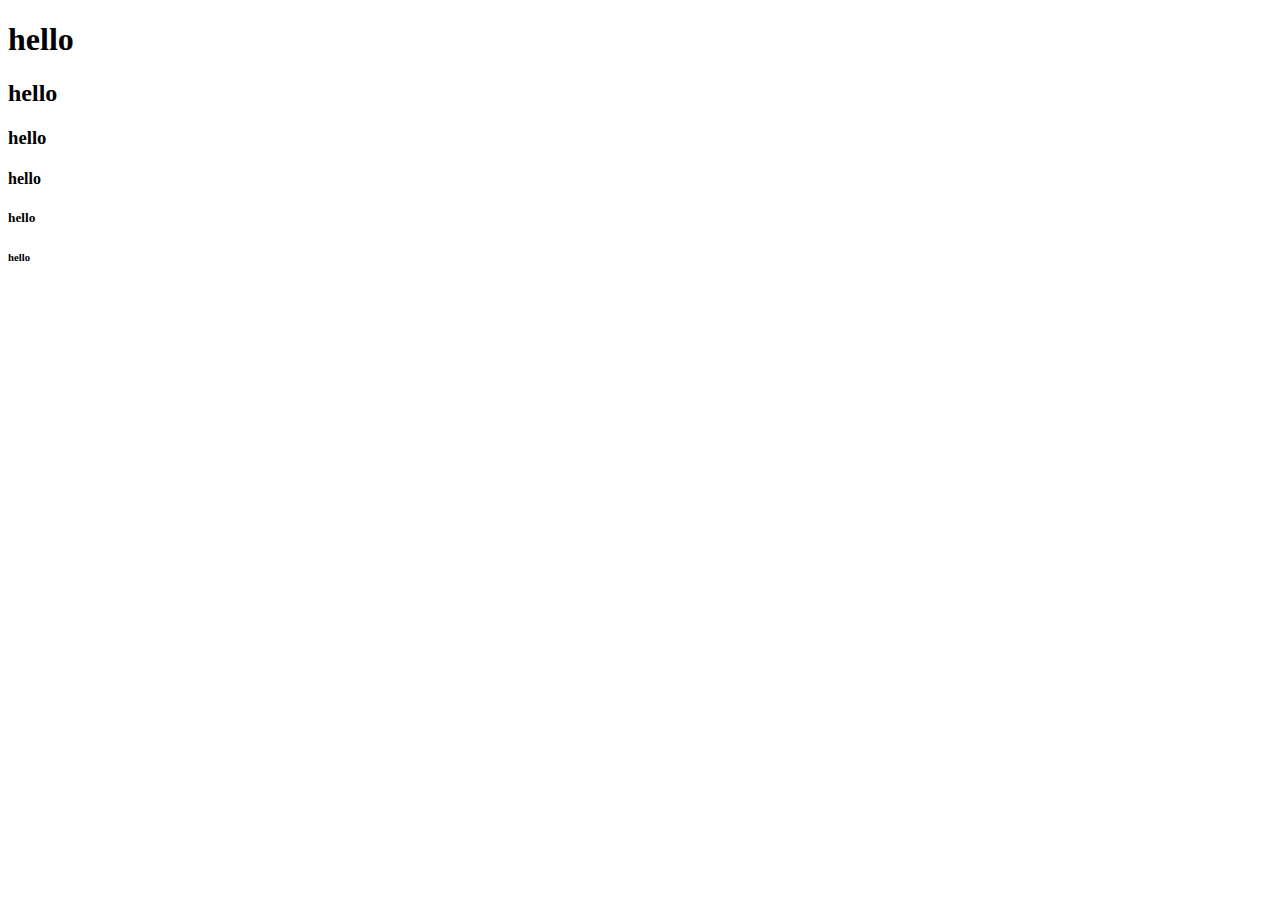
<file: day 1/first.html>
<!DOCTYPE html>
<html lang="en">
<head>
    <meta charset="UTF-8">
    <meta http-equiv="X-UA-Compatible" content="IE=edge">
    <meta name="viewport" content="width=device-width, initial-scale=1.0">
    <title>first practical</title>
</head>
<body>
    <h1>hello</h1>
    <h2>hello</h2>
    <h3>hello</h3>
    <h4>hello</h4>
    <h5>hello</h5>
    <h6>hello</h6>
</body>
</html>
</file>
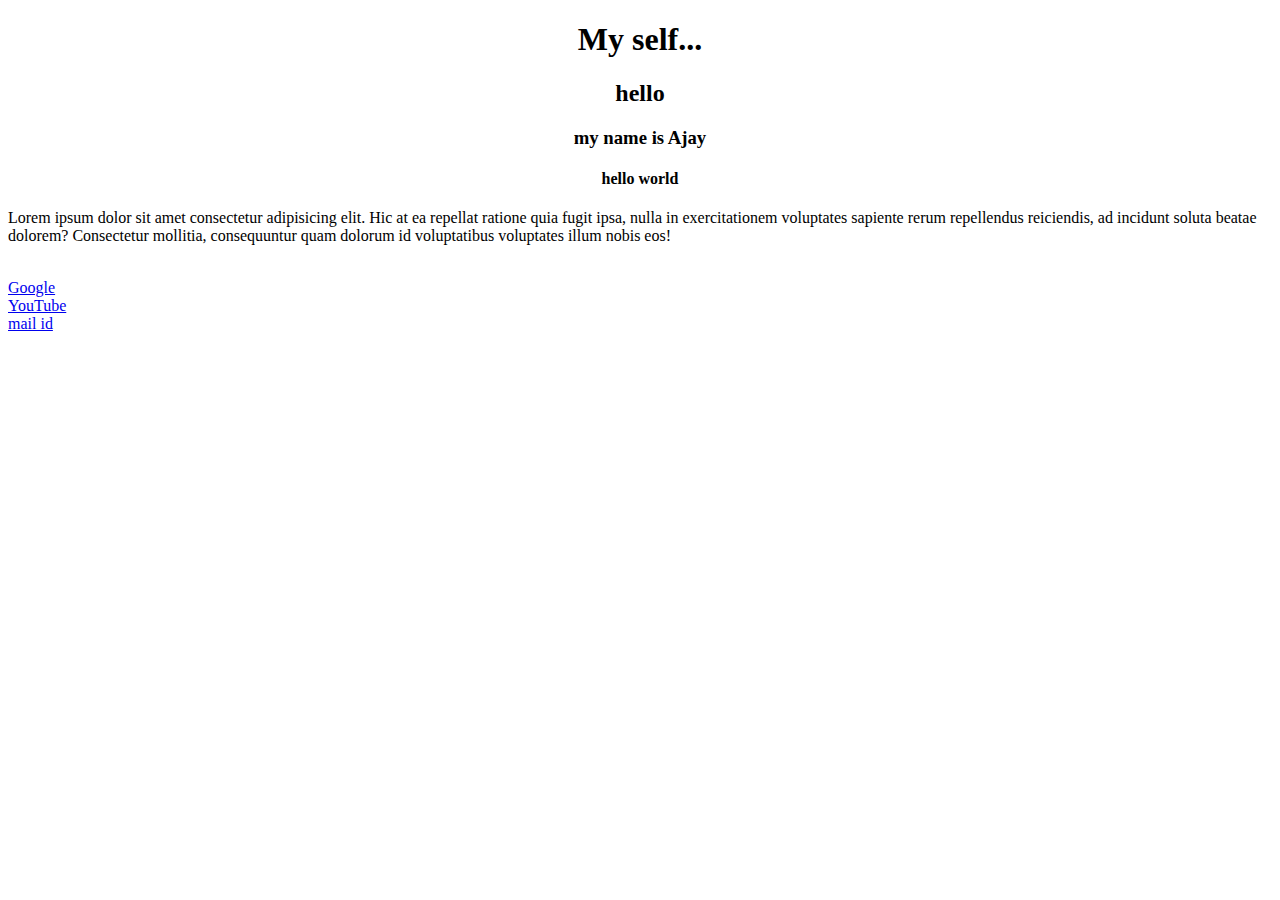
<file: day 1/list.html>
<!DOCTYPE html>
<html lang="en">
<head>
    <meta charset="UTF-8">
    <meta http-equiv="X-UA-Compatible" content="IE=edge">
    <meta name="viewport" content="width=device-width, initial-scale=1.0">
    <title>Anchor link</title>
</head>
<body>
    <center><h1>My self...</h1></center>
    <center><h2>hello</h2></center>
    <center><h3>my name is Ajay</h3></center>
    <center><h4>hello world </h4></center>

    <p>Lorem ipsum dolor sit amet consectetur adipisicing elit. Hic at ea repellat ratione quia fugit ipsa, nulla in exercitationem voluptates sapiente rerum repellendus reiciendis, ad incidunt soluta beatae dolorem? Consectetur mollitia, consequuntur quam dolorum id voluptatibus voluptates illum nobis eos!</p><br>
    <a href="http://google.com" target="_self">Google</a><br>
    <a href="http://youtube.com" target="_blank">YouTube</a><br>
    <a href="abc@gmail.com" target="_blank">mail id</a>

</body>
</html>
</file>
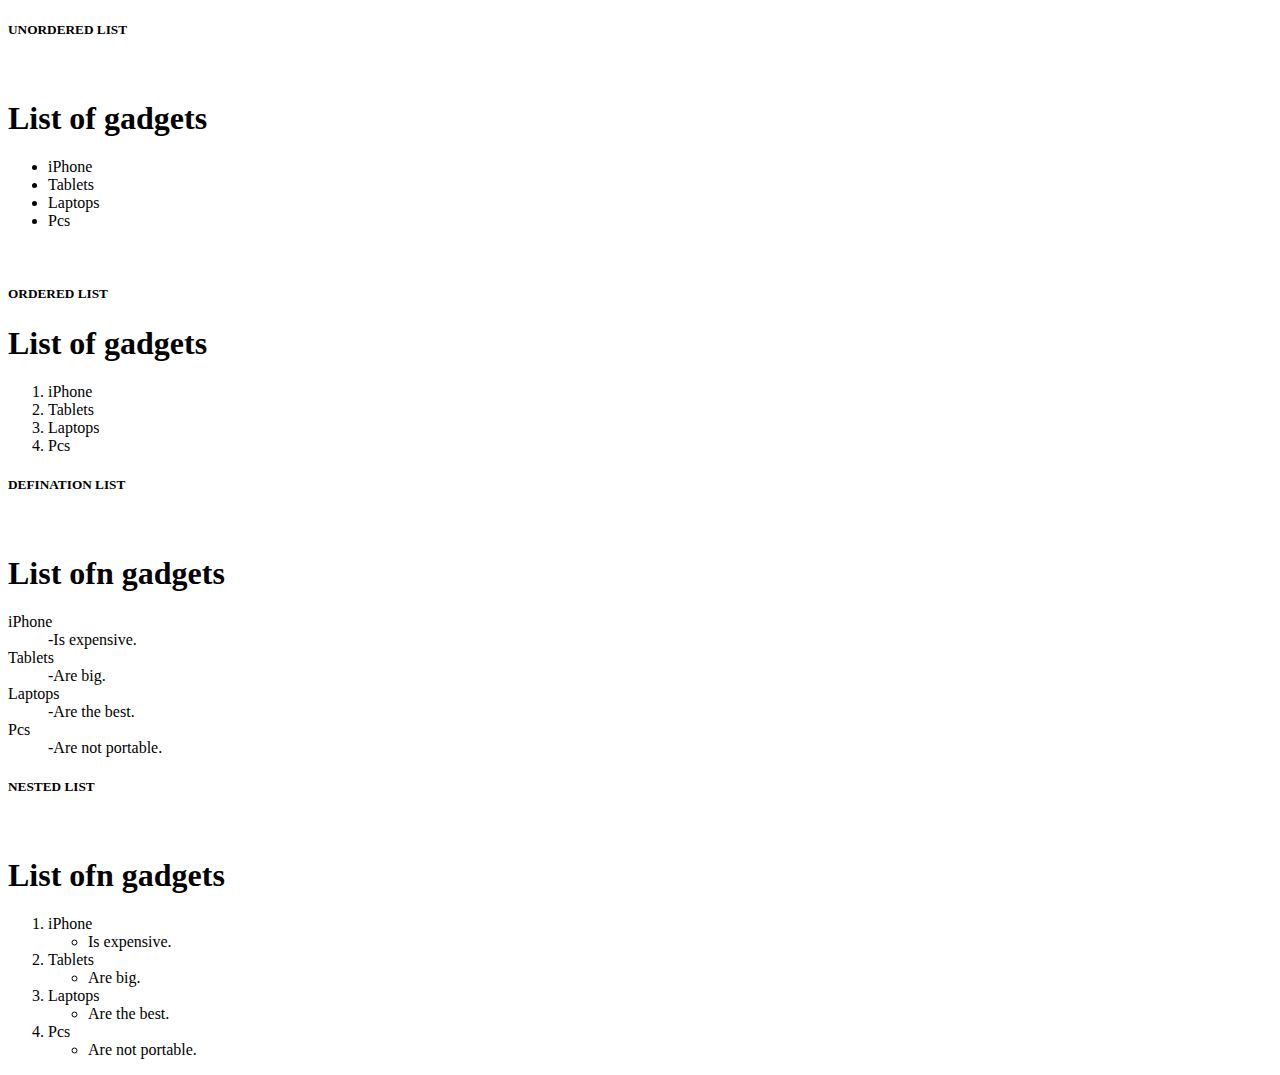
<file: day 1/list2.html>
<!DOCTYPE html>
<html lang="en">
<head>
    <meta charset="UTF-8">
    <meta http-equiv="X-UA-Compatible" content="IE=edge">
    <meta name="viewport" content="width=device-width, initial-scale=1.0">
    <title>Lists</title>
</head>
<body>
    <h5>UNORDERED LIST</h5><br>
    <h1>List of gadgets</h1>
    <ul>
        <li>iPhone</li>
        <li>Tablets</li>
        <li>Laptops</li>
        <li>Pcs</li>
    </ul>
    <br><h5>ORDERED LIST</h5>
    <h1>List of gadgets</h1>
    <ol>
        <li>iPhone</li>
        <li>Tablets</li>
        <li>Laptops</li>
        <li>Pcs</li>
    </ol>
    <h5>DEFINATION LIST</h5><br>
    <h1>List ofn gadgets</h1>
    <dl>
        <dt>iPhone</dt>
        <dd>-Is expensive.</dd>
        <dt>Tablets</dt>
        <dd>-Are big.</dd>
        <dt>Laptops</dt>
        <dd>-Are the best.</dd>
        <dt>Pcs</dt>
        <dd>-Are not portable.</dd>
    </dl>
    <h5>NESTED LIST</h5><br>
    <h1>List ofn gadgets</h1>
    <ol>
        <li>iPhone
            <ul><li> Is expensive.</li></ul></li>
        <li>Tablets
            <ul><li> Are big.</li></ul></li>
        <li>Laptops
            <ul><li> Are the best.</li></ul></li>
        <li>Pcs
            <ul><li> Are not portable.</li></ul></li>
    </ol>
</body>
</html>
</file>
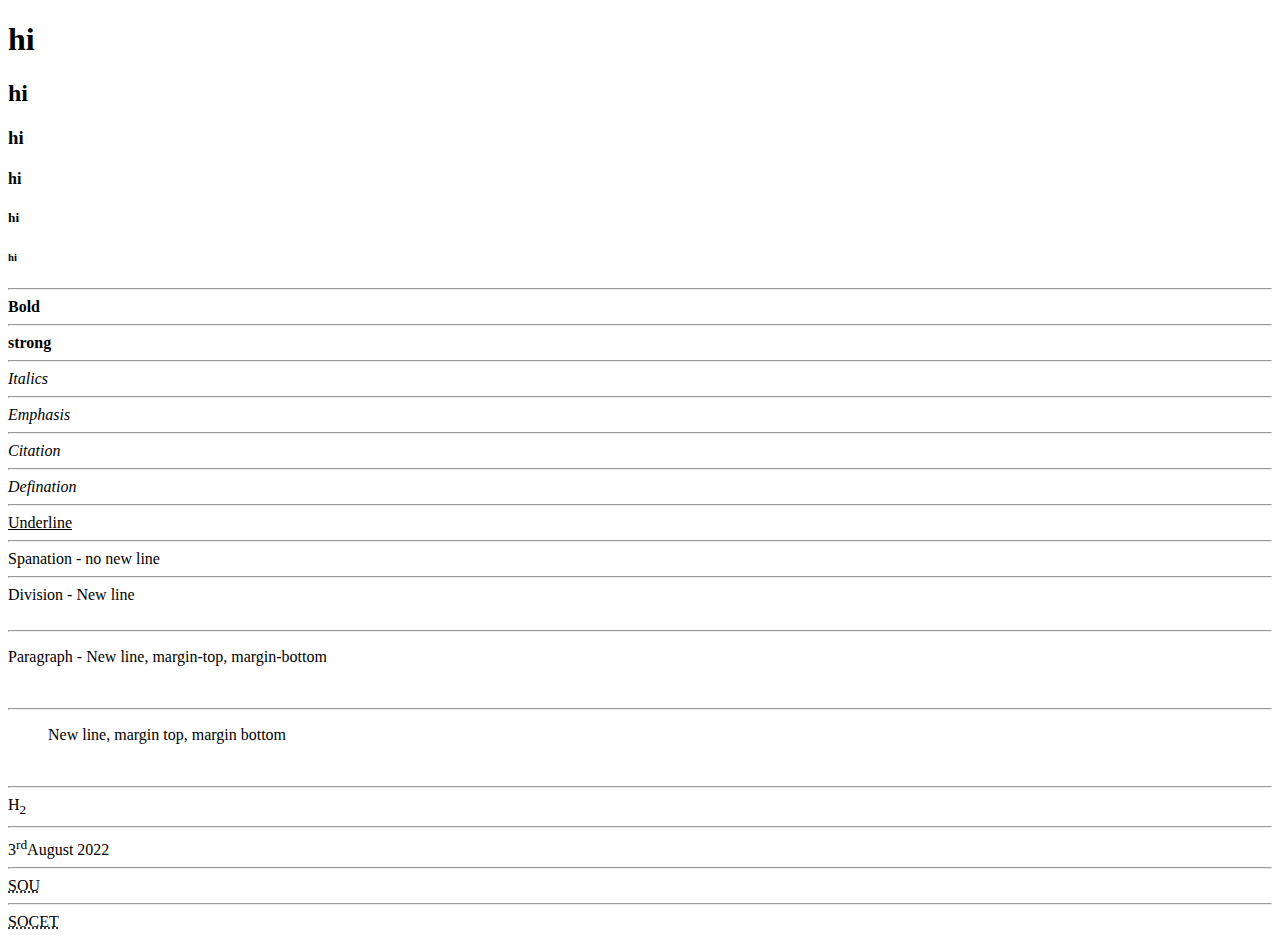
<file: day 1/py.html>
<!DOCTYPE html>
<html lang="en">
<head>
    <meta charset="UTF-8">
    <meta name="viewport" content="width=device-width, initial-scale=1.0">
    <title>Document</title>
</head>
<body>
    <h1>hi</h1>
    <h2>hi</h2>
    <h3>hi</h3>
    <h4>hi</h4>
    <h5>hi</h5>
    <h6>hi</h6><hr>
    <b>Bold</b><br><hr>
    <strong>strong</strong><br><hr>
    <i>Italics</i><br><hr>
    <em>Emphasis</em><br><hr>
    <cite>Citation</cite><br><hr>
    <dfn>Defination</dfn><br><hr>
    <u>Underline</u><br><hr>
    <span>Spanation - no new line</span><br><hr>
    <div>Division - New line</div><br><hr>
    <p>Paragraph - New line, margin-top, margin-bottom</p><br><hr>
    <blockquote>New line, margin top, margin bottom</blockquote><br><hr>
    <span>H<sub>2</sub></span><hr>
    <span>3<sup>rd</sup>August 2022</span><hr>
    <abbr title="Silver Oak University">SOU</abbr><hr>
    <acronym title="Silver Oak College Of Engineering And Trchnology">SOCET</acronym>

</body>
</html>
</file>
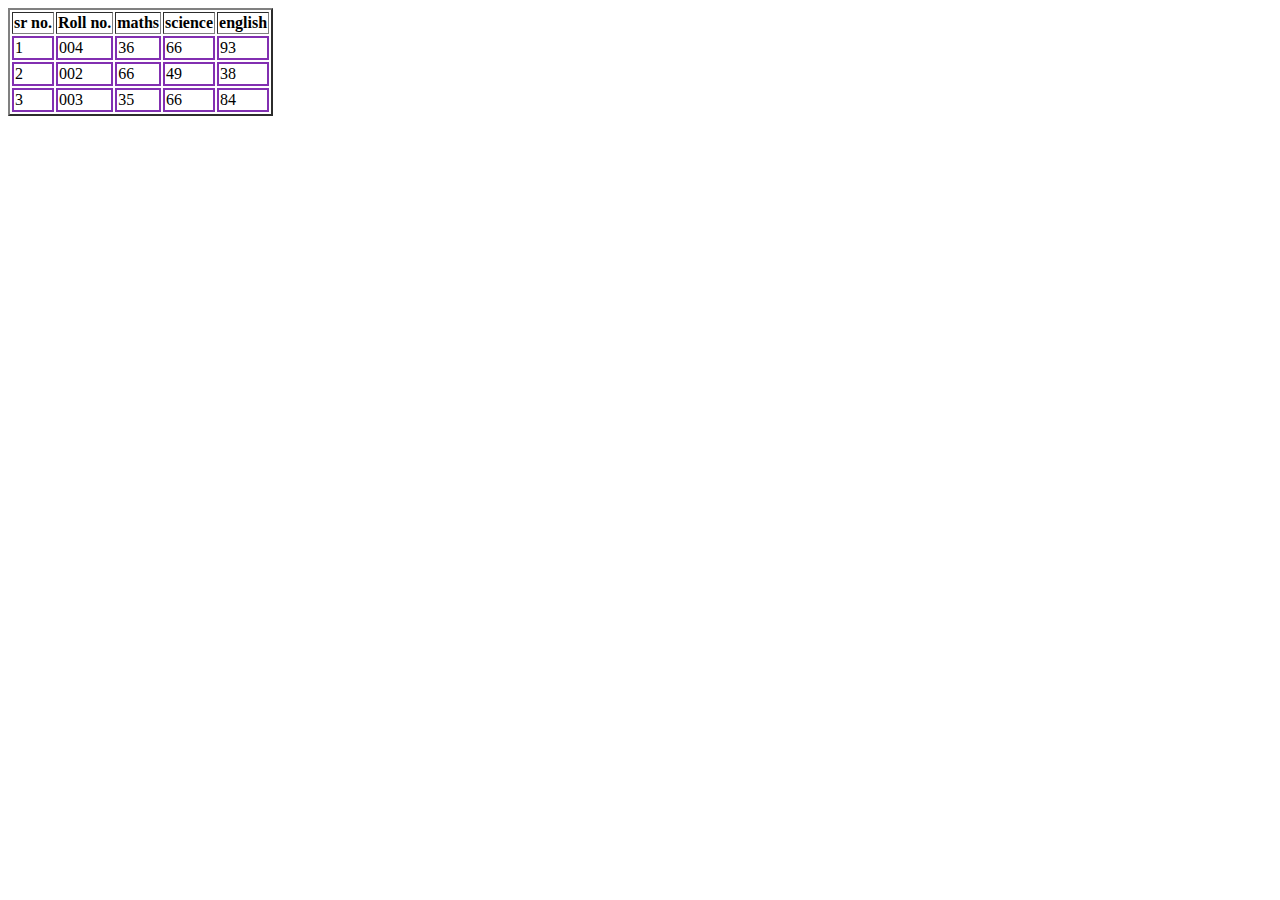
<file: day 1/table.html>
<!DOCTYPE html>
<html lang="en">
<head>
    <meta charset="UTF-8">
    <meta name="viewport" content="width=device-width, initial-scale=1.0">
    <title>Table</title>
    <style> 
        table tr td{border: 2px solid rgb(130, 47, 177);} 
    </style>
</head>
<body>
    <table border="2px">
        <thead>
        <tr>
            <th>sr no.</th>
            <th>Roll no.</th>
            <th>maths</th>
            <th>science</th>
            <th>english</th>
        </tr>
        </thead>
        <tr>
            <td>1</td>
            <td>004</td>
            <td>36</td>
            <td>66</td>
            <td>93</td>
        </tr>
        <tr>
            <td>2</td>
            <td>002</td>
            <td>66</td>
            <td>49</td>
            <td>38</td>
        </tr>
        <tr>
            <td>3</td>
            <td>003</td>    
            <td>35</td>
            <td>66</td>
            <td>84</td>
        </tr>
    </table>
</body>
</html>
</file>
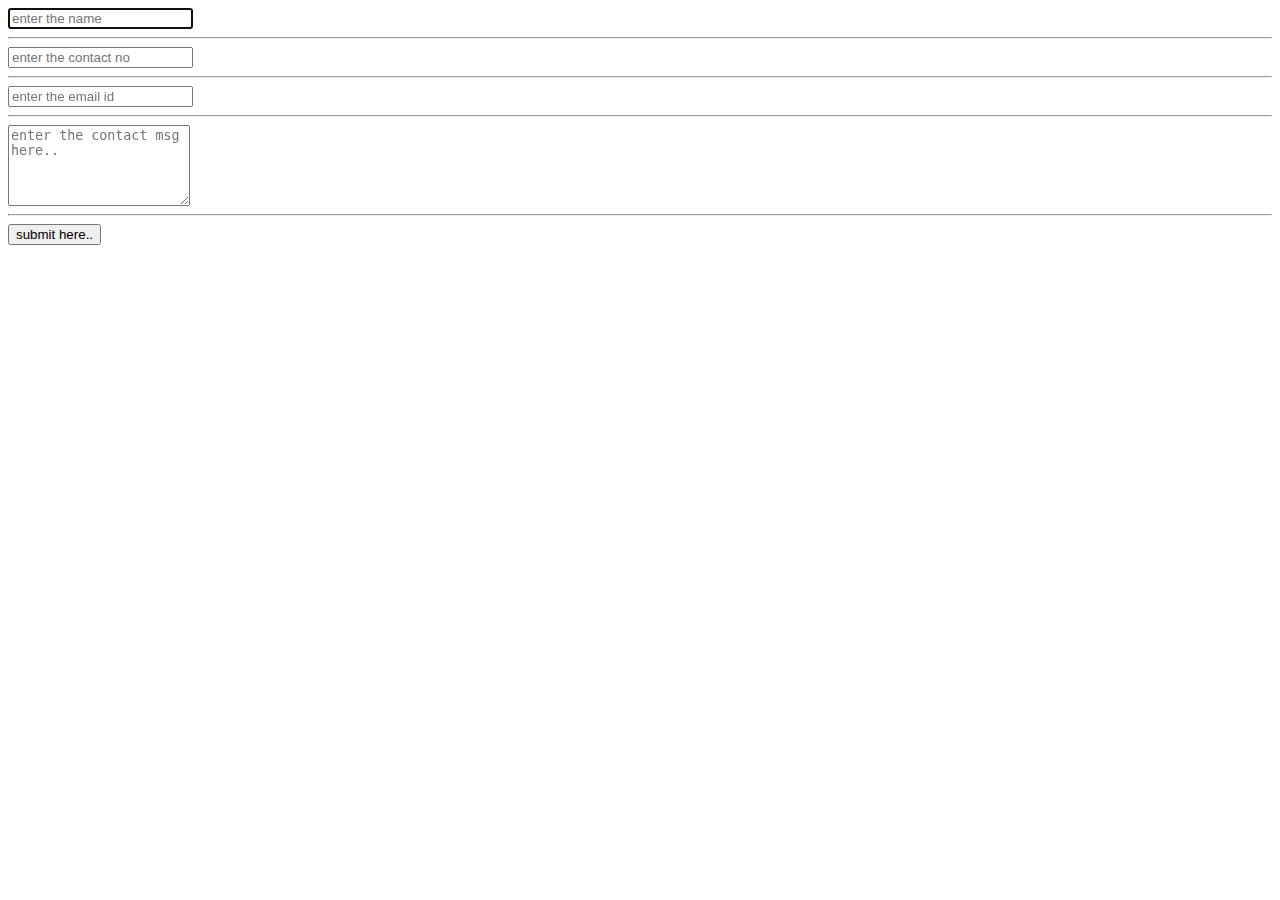
<file: day 10/valodationdemo.html>
<html>
	<head>
		<title>Validation Demo</title>

		<script src="https://ajax.googleapis.com/ajax/libs/jquery/3.1.1/jquery.min.js" type="text/javascript"></script>

		<script type="text/javascript">

			//Reg Ex Declaration - Globaly.
			var $FNameLNameRegEx = /^([a-zA-Z]{2,20})$/;
			var $FullNameRegEx = /^([a-zA-Z ]{2,40})$/;
			var $BankAccountNameRegEx = /^([a-zA-Z ]{2,60})$/;
			var $PasswordRegEx = /^(?=.?[A-Z])(?=.?[a-z])(?=.?[0-9])(?=.?[^\w\s]).{8,12}$/;

			var $EmailIdRegEx = /^\b[A-Z0-9._%-]+@[A-Z0-9.-]+\.[A-Z]{2,8}\b$/i;
			var $ConNoRegEx = /^([0-9]{10})$/;
			var $AgeRegEx = /^([0-9]{1,2})$/;
			var $AadhaarNoRegEx = /^([0-9]{12})$/;
			var $GSTNoRegEx=/^[0-9]{2}[A-Z]{5}[0-9]{4}[A-Z]{1}[1-9A-Z]{1}Z[0-9A-Z]{1}$/;
			var $IndianDrivingLicenseNoRegEx = /^([A-Z]{2,3}[-/0-9]{8,13})$/;
			var $IndianVehicleRegNoRegEx = /^([A-Z]{2}[0-9]{1,2}[A-Z]{1,3}[0-9]{1,4})$/;
			var $PincodeRegEx = /^[1-9][0-9]{5,6}$/;
			var $PANNoRegEx = /^[A-Z]{3}[ABCFGHLJPT][A-Z][0-9]{4}[A-Z]$/;
			var $IFSCCodeRegEx = /^[A-Za-z]{4}0[A-Z0-9a-z]{6}$/;
			var $BankAccountNoRegEx = /^([0-9]{9,18})$/;
			var $LatitudeLongitude=/^(-?(?:1[0-7]|[1-9])?\d(?:\.\d{1,8})?|180(?:\.0{1,8})?)$/;

			$(document).ready(function(){

				$("#TxtName").blur(function(){
					$("#TxtNameValidation").empty();
					if($(this).val()=="" || $(this).val()==null){
						$("#TxtNameValidation").html("(*) Name required..!!");
					}
					else{
						if(!$(this).val().match($FullNameRegEx)){
							$("#TxtNameValidation").html("(*) Invalid name..!!");
						}
					}
				});

				$("#TxtName").keypress(function(e){
					$("#TxtNameValidation").empty();
					var Flag=((e.which>=65 && e.which<=90) || (e.which>=97 && e.which<=121));
					if(Flag==false){
						$("#TxtNameValidation").html("Invalid Input..!!");
					}
					return Flag;
				});

				$("#TxtContactNo").blur(function(){
					$("#TxtContactNoValidation").empty();
					if($(this).val()=="" || $(this).val()==null){
						$("#TxtContactNoValidation").html("(*) Contact no. required..!!");
					}
					else{
						if(!$(this).val().match($ConNoRegEx)){
							$("#TxtContactNoValidation").html("(*) Invalid contact no..!!");
						}
					}
				});

				$("#TxtContactNo").keypress(function(e){
					$("#TxtContactNoValidation").empty();
					var Flag=(e.which>=48 && e.which<=57);
					if(Flag==false){
						$("#TxtContactNoValidation").html("Invalid Input..!!");
					}
					return Flag;
				});


				$("#TxtEmailId").blur(function(){
					$("#TxtEmailIdValidation").empty();
					if($(this).val()=="" || $(this).val()==null){
						$("#TxtEmailIdValidation").html("(*) Email id required..!!");
					}
					else{
						if(!$(this).val().match($EmailIdRegEx)){
							$("#TxtEmailIdValidation").html("(*) Invalid email id..!!");
						}
					}
				});

				$("#TxtContactMsg").blur(function(){
					$("#TxtContactMsgValidation").empty();
					if($(this).val()=="" || $(this).val()==null){
						$("#TxtContactMsgValidation").html("(*) Contact message required..!!");
					}
					else{
						if($("#TxtContactMsg").val().length>300){
							$("#TxtContactMsgValidation").html("(*) Invalid contact message..!!");
						}
					}
				});

				var TxtNameFlag=false,TxtContactNoFlag=false,TxtEmailIdFlag=false,TxtContactMsgFlag=false;

				$("#BtnSubmit").click(function(){
					$("#TxtNameValidation").empty();
					if($("#TxtName").val()=="" || $("#TxtName").val()==null){
						$("#TxtNameValidation").html("(*) Name required..!!");
						TxtNameFlag=false;
					}
					else{
						if(!$("#TxtName").val().match($FullNameRegEx)){
							$("#TxtNameValidation").html("(*) Invalid name..!!");
							TxtNameFlag=false;
						}
						else{
							TxtNameFlag=true;
						}
					}
					$("#TxtContactNoValidation").empty();
					if($("#TxtContactNo").val()=="" || $("#TxtContactNo").val()==null){
						$("#TxtContactNoValidation").html("(*) Contact no. required..!!");
						TxtContactNoFlag=false;
					}
					else{
						if(!$("#TxtContactNo").val().match($ConNoRegEx)){
							$("#TxtContactNoValidation").html("(*) Invalid contact no..!!");
							TxtContactNoFlag=false;
						}
						else{
							TxtContactNoFlag=true;
						}
					}
					$("#TxtEmailIdValidation").empty();
					if($("#TxtEmailId").val()=="" || $("#TxtEmailId").val()==null){
						$("#TxtEmailIdValidation").html("(*) Email id required..!!");
						TxtEmailIdFlag=false;
					}
					else{
						if(!$("#TxtEmailId").val().match($EmailIdRegEx)){
							$("#TxtEmailIdValidation").html("(*) Invalid email id..!!");
							TxtEmailIdFlag=false;
						}
						else{
							TxtEmailIdFlag=true;
						}
					}
					$("#TxtContactMsgValidation").empty();
					if($("#TxtContactMsg").val()=="" || $("#TxtContactMsg").val()==null){
						$("#TxtContactMsgValidation").html("(*) Contact message required..!!");
						TxtContactMsgFlag=false;
					}
					else{
						if($("#TxtContactMsg").val().length>300){
							$("#TxtContactMsgValidation").html("(*) Invalid contact message..!!");
							TxtContactMsgFlag=false;
						}
						else{
							TxtContactMsgFlag=true;
						}
					}
					if(TxtNameFlag==true && TxtContactNoFlag==true && TxtEmailIdFlag==true && TxtContactMsgFlag==true){
						$("input,textarea").val("");
						alert("Form submitted successfully..!!");
					}
					else{
						alert("Invalid Input..!!");
					}
				});

			});

		</script>
		<style type="text/css">
			small{color:red;}
		</style>
	</head>
	<body>
		<input type="text" id="TxtName" autofocus placeholder="enter the name " maxlength="40"/><br/>
		<small id="TxtNameValidation"></small>
		<hr/>
		<input type="text" id="TxtContactNo" placeholder="enter the contact no" maxlength="10"/><br/>
		<small id="TxtContactNoValidation"></small>
		<hr/>
		<input type="text" id="TxtEmailId" placeholder="enter the email id " maxlength="50"/><br/>
		<small id="TxtEmailIdValidation"></small>
		<hr/>
		<textarea rows="5" id="TxtContactMsg" placeholder="enter the contact msg here.." maxlength="300"></textarea><br/>
		<small id="TxtContactMsgValidation"></small>	
		<hr/>
		<button id="BtnSubmit">submit here..</button>
	</body>
</html>
</file>
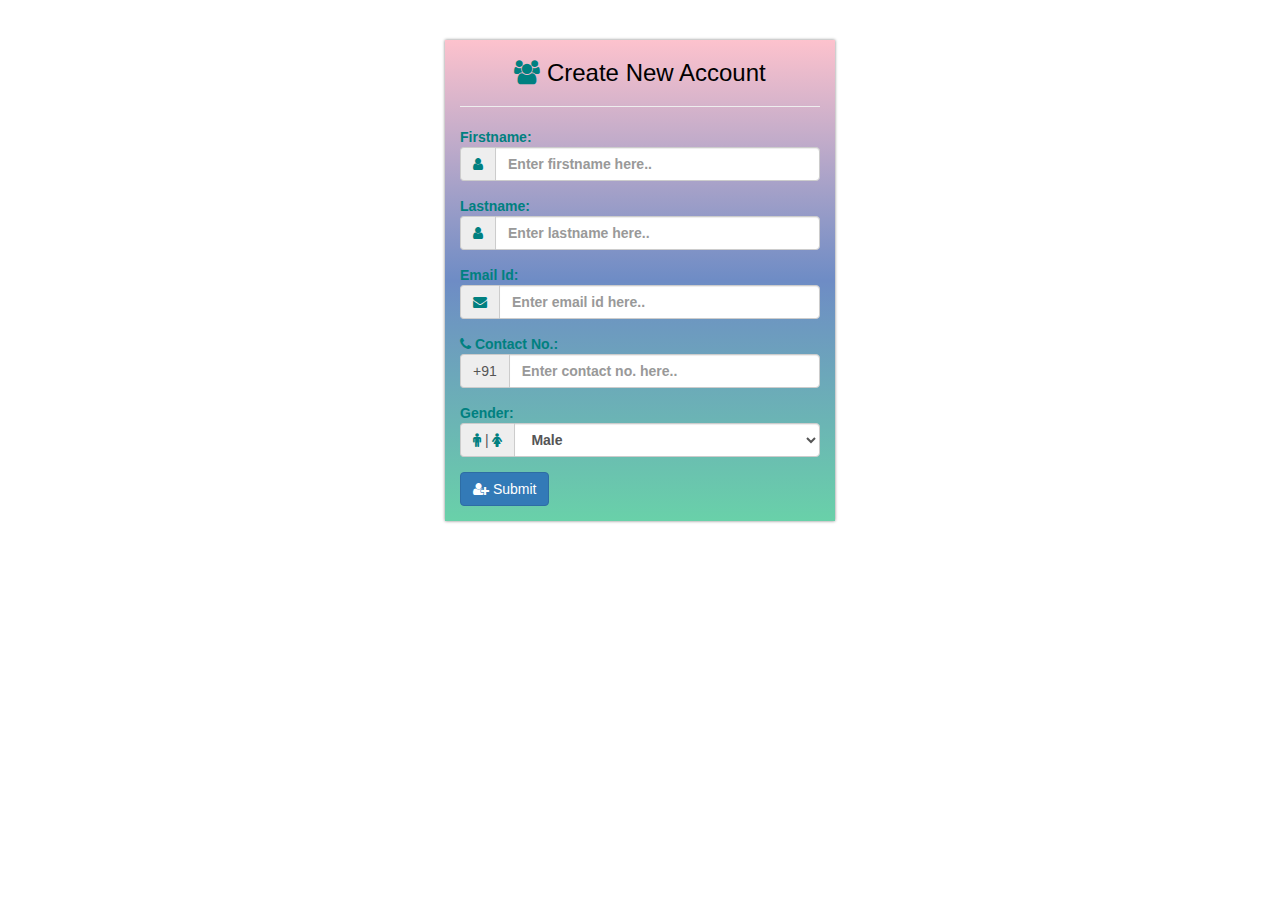
<file: day 11/bootstrap.html>
<html>
    <head>
        <title>Bootstrap Form Demo</title>

		<link rel="stylesheet" href="https://maxcdn.bootstrapcdn.com/bootstrap/3.3.7/css/bootstrap.min.css">

    	<script src="https://ajax.googleapis.com/ajax/libs/jquery/3.1.1/jquery.min.js"></script>

    	<script src="https://maxcdn.bootstrapcdn.com/bootstrap/3.3.7/js/bootstrap.min.js"></script>
		<link rel="stylesheet" type="text/css" href="https://cdnjs.cloudflare.com/ajax/libs/font-awesome/4.7.0/css/font-awesome.min.css" />

		<script type="text/javascript">

		//Reg Ex Declaration - Globaly.
				var $FNameLNameRegEx = /^([a-zA-Z]{2,20})$/;
				var $FullNameRegEx = /^([a-zA-Z ]{2,40})$/;
				var $BankAccountNameRegEx = /^([a-zA-Z ]{2,60})$/;
				var $PasswordRegEx = /^(?=.*?[A-Z])(?=.*?[a-z])(?=.*?[0-9])(?=.*?[^\w\s]).{8,12}$/;

				var $EmailIdRegEx = /^\b[A-Z0-9._%-]+@[A-Z0-9.-]+\.[A-Z]{2,8}\b$/i;
				var $ConNoRegEx = /^([0-9]{10})$/;
				var $AgeRegEx = /^([0-9]{1,2})$/;
				var $AadhaarNoRegEx = /^([0-9]{12})$/;
				var $GSTNoRegEx=/^[0-9]{2}[A-Z]{5}[0-9]{4}[A-Z]{1}[1-9A-Z]{1}Z[0-9A-Z]{1}$/;
				var $IndianDrivingLicenseNoRegEx = /^([A-Z]{2,3}[-/0-9]{8,13})$/;
				var $IndianVehicleRegNoRegEx = /^([A-Z]{2}[0-9]{1,2}[A-Z]{1,3}[0-9]{1,4})$/;
				var $PincodeRegEx = /^[1-9][0-9]{5,6}$/;
				var $PANNoRegEx = /^[A-Z]{3}[ABCFGHLJPT][A-Z][0-9]{4}[A-Z]$/;
				var $IFSCCodeRegEx = /^[A-Za-z]{4}0[A-Z0-9a-z]{6}$/;
				var $BankAccountNoRegEx = /^([0-9]{9,18})$/;
				var $LatitudeLongitude=/^(-?(?:1[0-7]|[1-9])?\d(?:\.\d{1,8})?|180(?:\.0{1,8})?)$/;

			$(document).ready(function(){

				$("#TxtFirstname").blur(function(){
					$("#TxtFirstnameValidate").empty();
					if($(this).val().trim()=="" || $(this).val().trim()==null)
					{
						$("#TxtFirstnameValidate").html("(*) Firstname required..!!");
					}
					else{
						if(!$(this).val().trim().match($FNameLNameRegEx)){
							$("#TxtFirstnameValidate").html("Invalid firstname..!!");
						}
					}
				});

				$("#TxtFirstname").keypress(function(e){
					var ASCIIValue=e.which,Flag=false;

					$("#TxtFirstnameValidate").empty();

					((ASCIIValue>=65 && ASCIIValue<=90) || (ASCIIValue>=97 && ASCIIValue<=121))
						?(Flag=true)
						:($("#TxtFirstnameValidate").html("Invalid input..!!"),Flag=false)

					return Flag;
				});

				$("#TxtLastname").keypress(function(e){

					var ASCIIValue=e.which,Flag=false;

					$("#TxtLastnameValidate").empty();

					((ASCIIValue>=65 && ASCIIValue<=90) || (ASCIIValue>=97 && ASCIIValue<=121))
						?(Flag=true)
						:($("#TxtLastnameValidate").html("Invalid input..!!"),Flag=false)

					return Flag;
				});
				$("#TxtLastname").blur(function(){
					$("#TxtLastnameValidate").empty();
					if($(this).val().trim()=="" || $(this).val().trim()==null)
					{
						$("#TxtLastnameValidate").html("(*) Lastname required..!!");
					}
					else{
						if(!$(this).val().trim().match($FNameLNameRegEx)){
							$("#TxtLastnameValidate").html("Invalid lastname..!!");
						}
					}
				});

				$("#TxtEmailid").blur(function(){
					$("#TxtEmailidValidate").empty();
					if($(this).val().trim()=="" || $(this).val().trim()==null)
					{
						$("#TxtEmailidValidate").html("(*) Email id required..!!");
					}
					else{
						if(!$(this).val().trim().match($EmailIdRegEx)){
							$("#TxtEmailidValidate").html("Invalid emailid..!!");
						}
					}
				});

				$("#TxtContactNo").keypress(function(e){

					var ASCIIValue=e.which,Flag=false;

					$("#TxtContactNoValidate").empty();

					(ASCIIValue>=48 && ASCIIValue<=57)
						?Flag=true
						:($("#TxtContactNoValidate").html("Invalid input..!!"),Flag=false)

					return Flag;
				});

				$("#TxtContactNo").blur(function(){
					$("#TxtContactNoValidate").empty();
					if($(this).val().trim()=="" || $(this).val().trim()==null)
					{
						$("#TxtContactNoValidate").html("(*) Contact no. required..!!");
					}
					else{
						if(!$(this).val().trim().match($ConNoRegEx)){
							$("#TxtContactNoValidate").html("Invalid contact no..!!");
						}
					}
				});

				var TxtFirstnameFlag=false,TxtLastnameFlag=false,TxtEmailidFlag=false,TxtContactNoFlag=false;
				$("#BtnCreateNewAccount").click(function(){
					$("#TxtFirstnameValidate").empty();
					if($("#TxtFirstname").val().trim()=="" || $("#TxtFirstname").val().trim()==null)
					{
						$("#TxtFirstnameValidate").html("(*) Firstname required..!!");
						TxtFirstnameFlag=false;
					}
					else{
						if(!$("#TxtFirstname").val().trim().match($FNameLNameRegEx)){
							$("#TxtFirstnameValidate").html("Invalid firstname..!!");
							TxtFirstnameFlag=false;
						}
						else{
							TxtFirstnameFlag=true;
						}
					}	

					$("#TxtLastnameValidate").empty();
					if($("#TxtLastname").val().trim()=="" || $("#TxtLastname").val().trim()==null)
					{
						$("#TxtLastnameValidate").html("(*) Lastname required..!!");
						TxtLastnameFlag=false;
					}
					else{
						if(!$("#TxtLastname").val().trim().match($FNameLNameRegEx)){
							$("#TxtLastnameValidate").html("Invalid lastname..!!");
							TxtLastnameFlag=false;
						}
						else{
							TxtLastnameFlag=true;
						}
					}
					$("#TxtEmailidValidate").empty();
					if($("#TxtEmailid").val().trim()=="" || $("#TxtEmailid").val().trim()==null)
					{
						$("#TxtEmailidValidate").html("(*) Email id required..!!");
						TxtEmailidFlag=false;
					}
					else{
						if(!$("#TxtEmailid").val().trim().match($EmailIdRegEx)){
							$("#TxtEmailidValidate").html("Invalid emailid..!!");
							TxtEmailidFlag=false;
						}
						else{
							TxtEmailidFlag=true;
						}
					}
					$("#TxtContactNoValidate").empty();
					if($("#TxtContactNo").val().trim()=="" || $("#TxtContactNo").val().trim()==null)
					{
						$("#TxtContactNoValidate").html("(*) Contact no. required..!!");
						TxtContactNoFlag=false;
					}
					else{
						if(!$("#TxtContactNo").val().trim().match($ConNoRegEx)){
							$("#TxtContactNoValidate").html("Invalid contact no..!!");
							TxtContactNoFlag=false;
						}
						else{
							TxtContactNoFlag=true;
						}
					}

					if(TxtFirstnameFlag==true && TxtLastnameFlag==true && TxtEmailidFlag==true && TxtContactNoFlag==true)
					{
						alert("Form Submitted Successfully..!!");
					}
					else{
						alert("Invalid Form Inputs..!!");
					}
				});
			});
		</script>

		<style type="text/css">
			#CNAForm{
				box-shadow:0px 0px 3px Gray;
				margin-top:40px;
				margin-bottom:40px;
				color:rgb(0, 0, 0);
				font-weight: 600;
				/* background-color: rgb(212, 152, 102); */
				background-image: linear-gradient(rgb(253, 194, 205),rgb(110, 140, 197),rgb(105, 209, 169));;
			}
			i.fa,b{color:teal;}

		</style>

    </head>
    <body>

		<div class="container">
			<div class="row">
				<div class="col-xs-12 col-sm-offset-3 col-sm-6 col-md-offset-4 col-md-4 col-lg-offset-4 col-lg-4" id="CNAForm">
					<h3 class="text-center"><i class="fa fa-users"></i> Create New Account<hr/></h3>
					<div class="form-group">
						<b>Firstname:</b>
						<div class="input-group">
							<span class="input-group-addon"><i class="fa fa-user"></i></span>
							<input type="text" id="TxtFirstname" placeholder="Enter firstname here.." maxlength="20" class="form-control" />
						</div>
						<small class="text-danger" id="TxtFirstnameValidate"></small>
					</div>
					<div class="form-group">
						<b>Lastname:</b>
						<div class="input-group">
							<span class="input-group-addon"><i class="fa fa-user"></i></span>
							<input type="text" id="TxtLastname" placeholder="Enter lastname here.." maxlength="20" class="form-control" />
						</div>
						<small class="text-danger" id="TxtLastnameValidate"></small>
					</div>
					<div class="form-group">
						<b>Email Id:</b>
						<div class="input-group">
							<span class="input-group-addon"><i class="fa fa-envelope"></i></span>
							<input type="text" id="TxtEmailid" placeholder="Enter email id here.." maxlength="50" class="form-control" />
						</div>
						<small class="text-danger" id="TxtEmailidValidate"></small>
					</div>
					<div class="form-group">
						<b><i class="fa fa-phone"></i> Contact No.:</b>
						<div class="input-group">
							<span class="input-group-addon">+91</span>
							<input type="text" id="TxtContactNo" placeholder="Enter contact no. here.." maxlength="10" class="form-control" />
						</div>
						<small class="text-danger" id="TxtContactNoValidate"></small>
					</div>
					<div class="form-group">
						<b>Gender:</b>
						<div class="input-group">
							<span class="input-group-addon"><i class="fa fa-male"></i> | <i class="fa fa-female"></i> </span>
							<select id="DDL_Gender" class="form-control">
								<option value="M">Male</option>
								<option value="F">Female</option>
							</select>
						</div>
					</div>
					<div class="form-group">
						<a class="btn btn-primary" id="BtnCreateNewAccount"><i style="color:white;" class="fa fa-user-plus"></i> Submit</a>
					</div>
				</div>
			</div>
		</div>	

    </body>
</html>
</file>
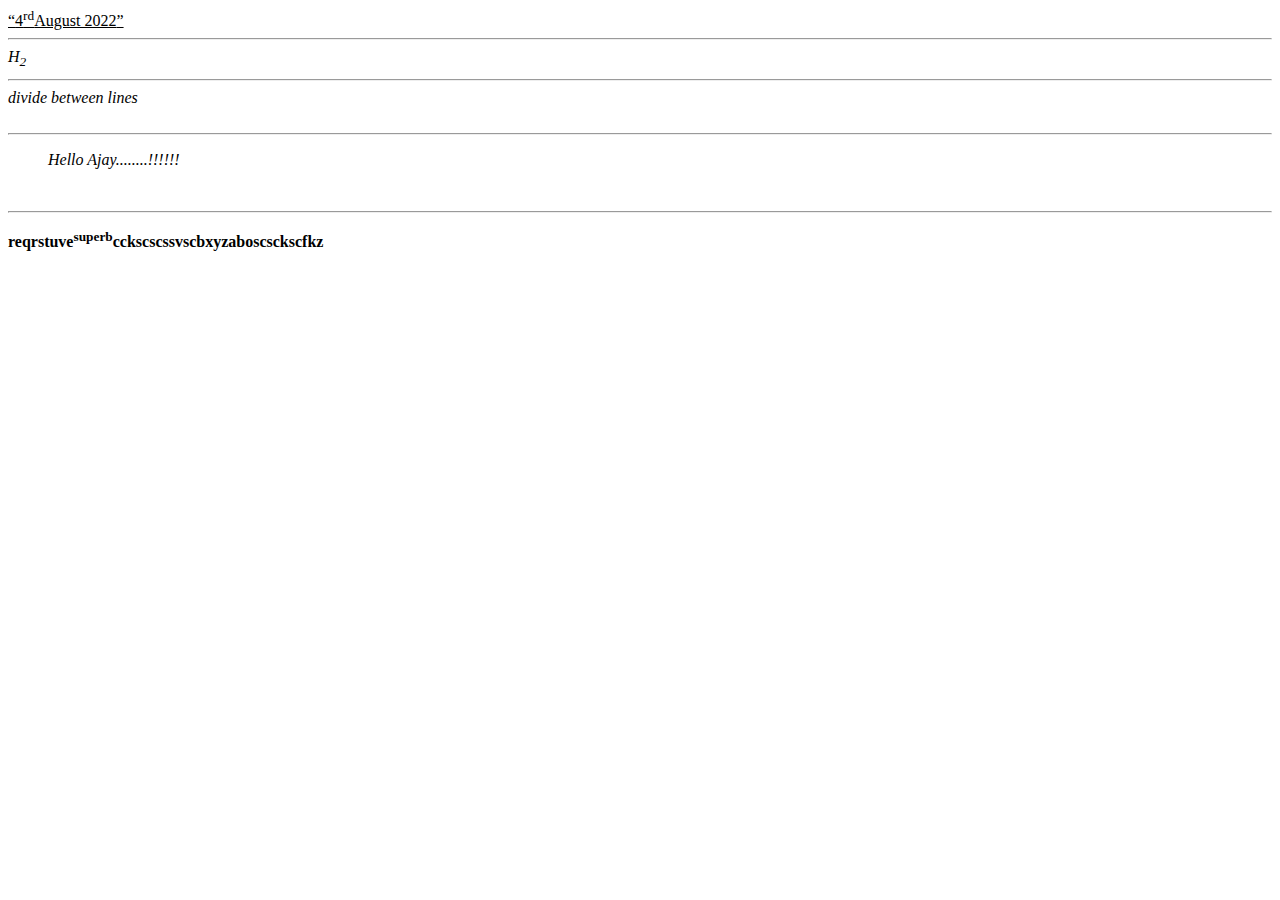
<file: day 2/pr1.html>
<html>
    <!DOCTYPE html>
    <html lang="en">
    <head>
        <meta charset="UTF-8">
        <meta name="viewport" content="width=device-width, initial-scale=1.0">
        <title>document</title>
    </head>
    <body>
        <u><q><span>4<sup>rd</sup>August 2022</span></q></u><hr>
        <em>H<sub>2</sub></em><hr>
        <i><div>divide between lines</div></i><br><hr>      
        <cite><blockquote>Hello Ajay........!!!!!!</blockquote></cite><br><hr>
        <b><p>reqrstuve<sup>superb</sup>cckscscssvscbxyzabo</sup>scsckscfkz</P></b>
    </body>
</html>
</file>
